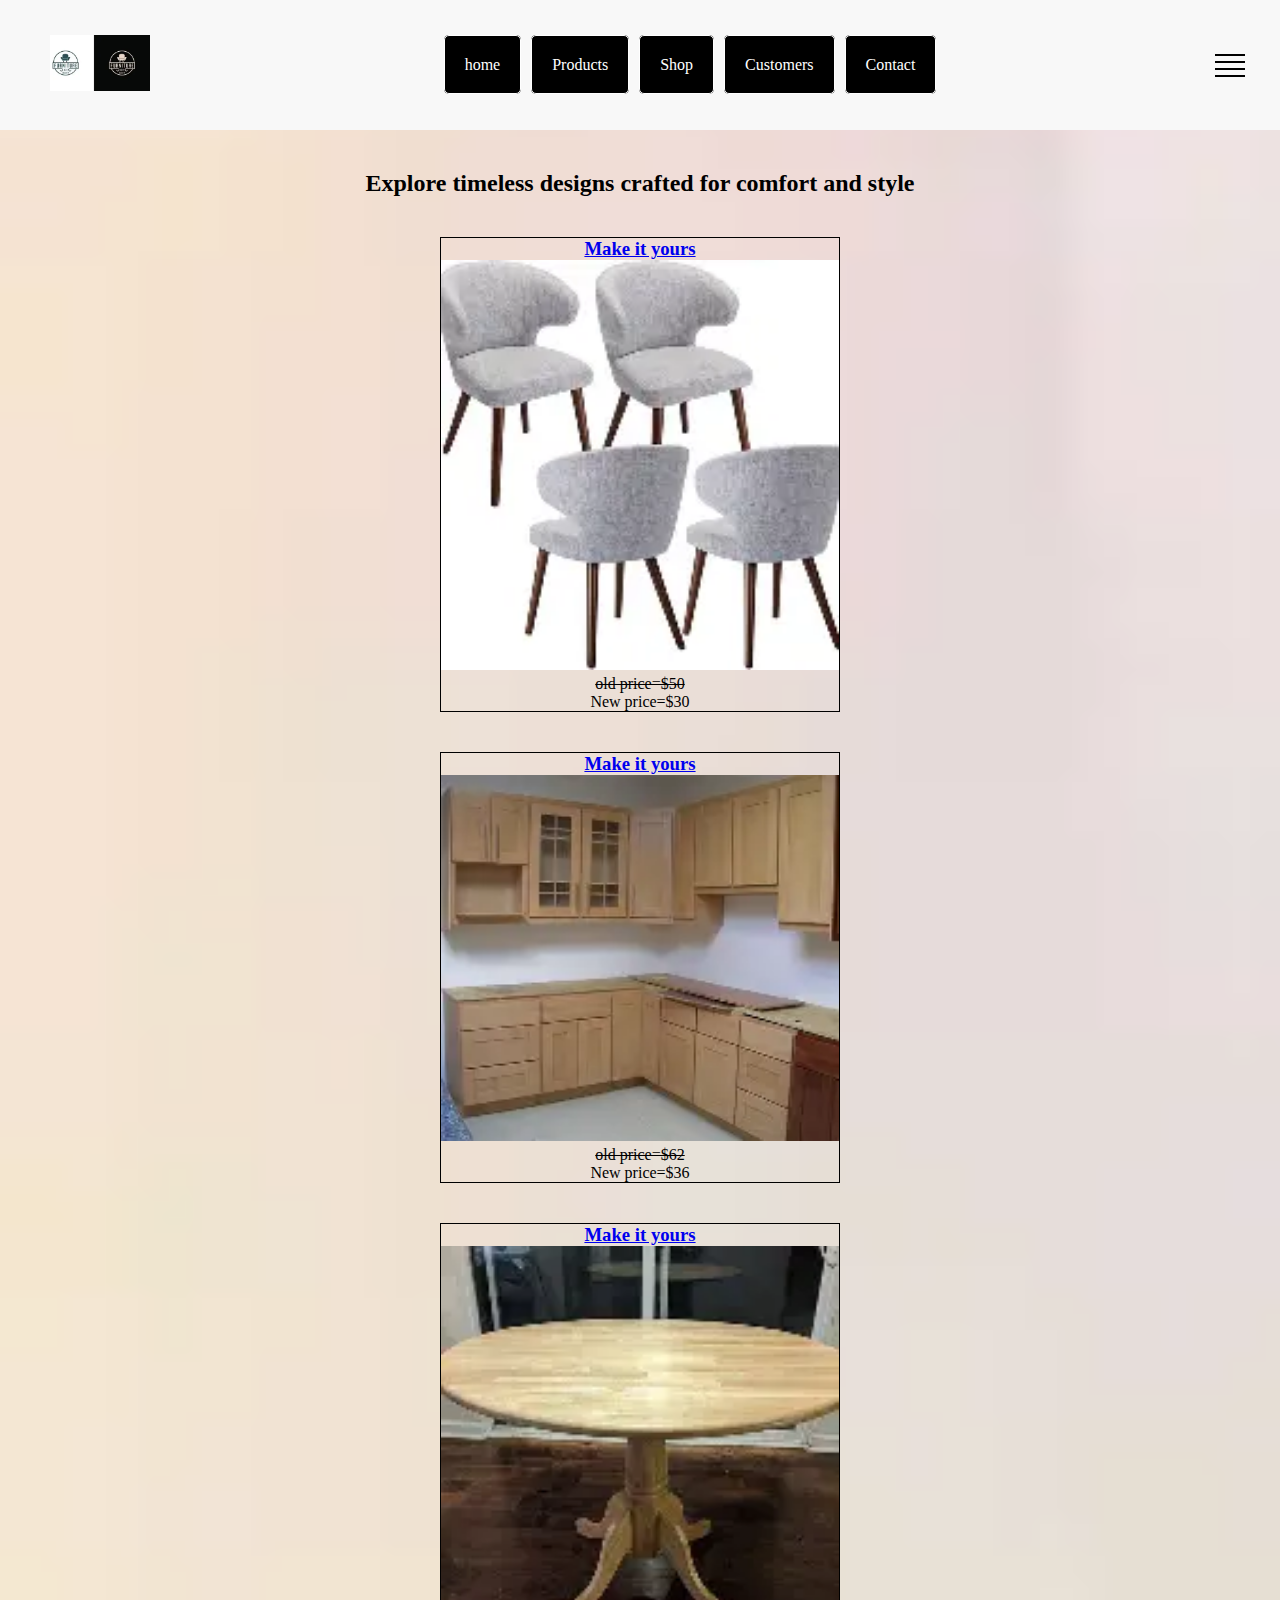
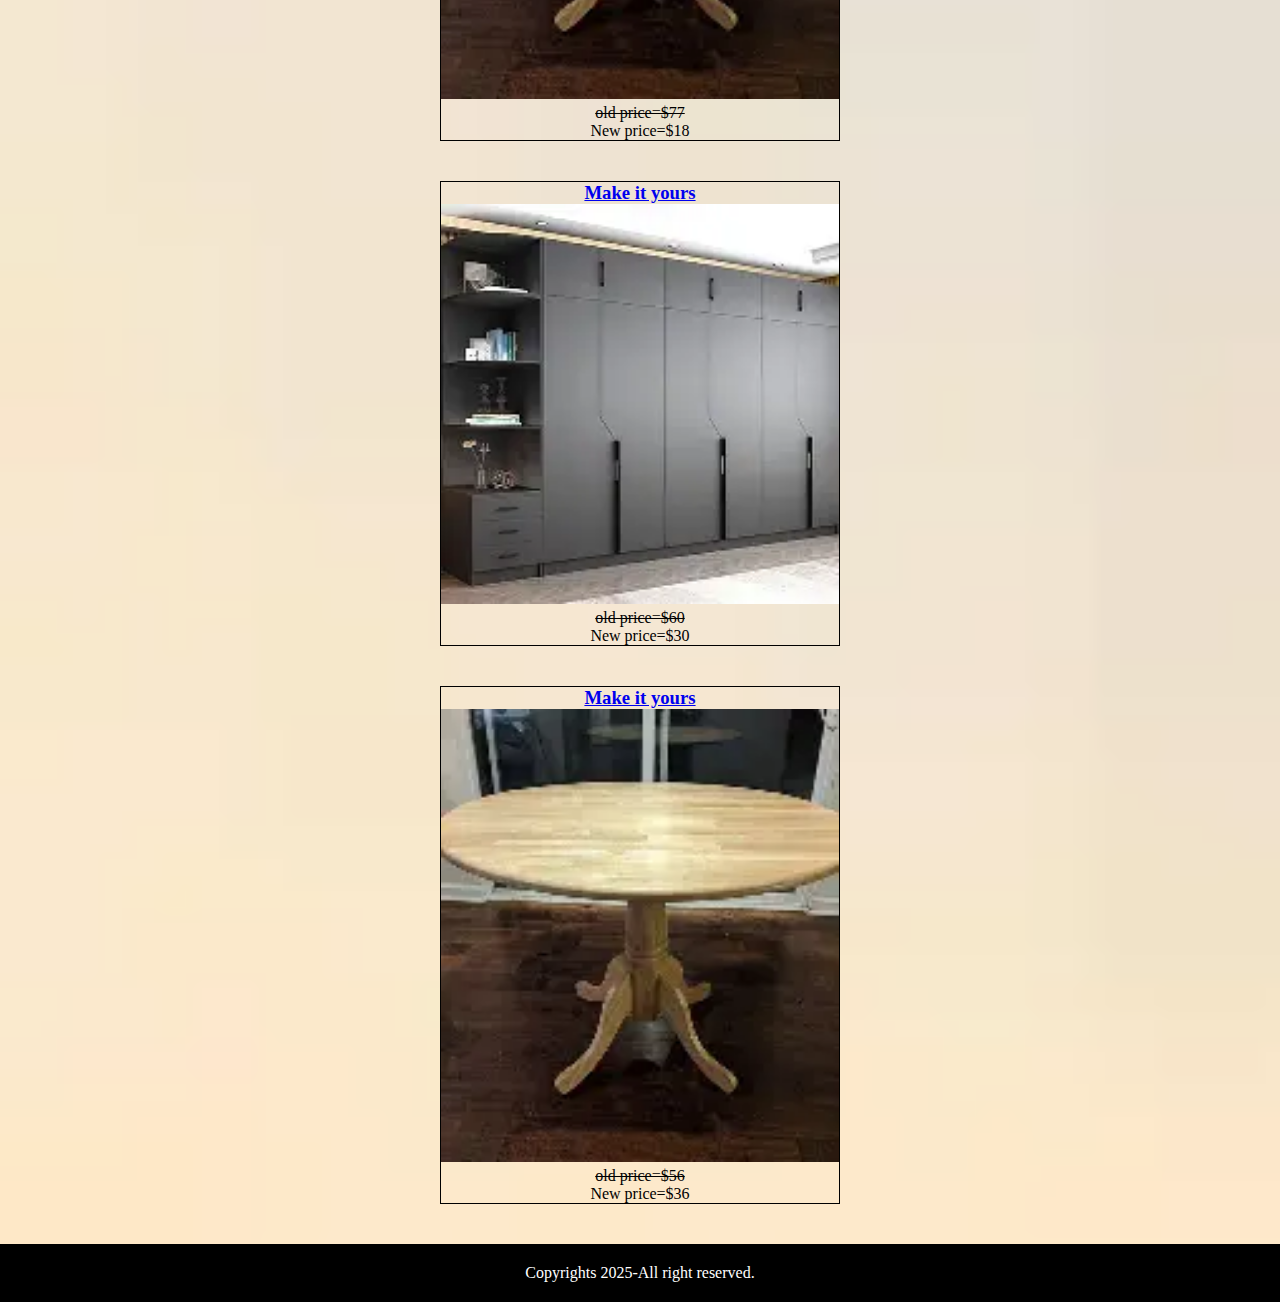
<file: about.html>
<!DOCTYPE html>
<html lang="en">
<head>
    <meta charset="UTF-8">
    <meta name="viewport" content="width=device-width, initial-scale=1.0">
    <title>Document</title>
    <link rel="stylesheet" href="./style.css">
</head>
<body class="full">
    <header class="header">
        
            <div class="logo">
                 <img src="./fur logo.webp" alt="">
            </div>
        <nav>
            <ul>
                <li><a href=".">home</a></li>
                <li><a href="about.html">Products</a></li>
                <li><a href="shop.html">Shop</a></li>
                <li><a href="customers.html">Customers</a></li>
                <li><a href="contact.html">Contact</a></li>
            </ul>
        
        </nav>
        <div class="menu">
            <div class="line"></div>
            <div class="line"></div>
            <div class="line"></div>
            <div class="line"></div>
        </div>
        
    </header> 
    <main style="text-align: center; color: black;">
        <h2><b>Explore timeless designs crafted for comfort and style</b></h2>
        <figure class="fig1" style="margin: 40px auto;">
            <h3><a href="shop.html">Make it yours</a><img src="./chair 2.webp" alt="" ></h3>
         <figcaption><del>old price=$50</del><br>New price=$30</figcaption>
        </figure>
       
        <figure class="fig2" style="margin: 40px auto ;">
            <h3><a href="shop.html">Make it yours</a><img src="./cupboard2.webp" alt=""></h3>
        <figcaption><del>old price=$62</del><br>New price=$36</figcaption>
        </figure>
        
        <figure class="fig3" style="margin: 40px auto;">
            <h3><a href="shop.html">Make it yours</a><img src="./furn table.webp" alt=""></h3>
        <figcaption><del>old price=$77</del><br>New price=$18</figcaption>
        </figure>
        
        <figure class="fig4" style="margin: 40px auto;">
            <h3><a href="shop.html">Make it yours</a><img src="./cupboard1.webp" alt=""></h3>
        <figcaption><del>old price=$60</del><br>New price=$30</figcaption>
        </figure>
        
        <figure class="fig5" style="margin: 40px auto;">
            <h3><a href="shop.html">Make it yours</a><img src="./furn table.webp" alt=""></h3>
        <figcaption><del>old price=$56</del><br>New price=$36</figcaption>
        </figure>
        


    </main>
    <footer>
        <p style="text-align: center; color: white;">Copyrights 2025-All right reserved. </p>
    </footer>   
    
</body>
</html>
</file>
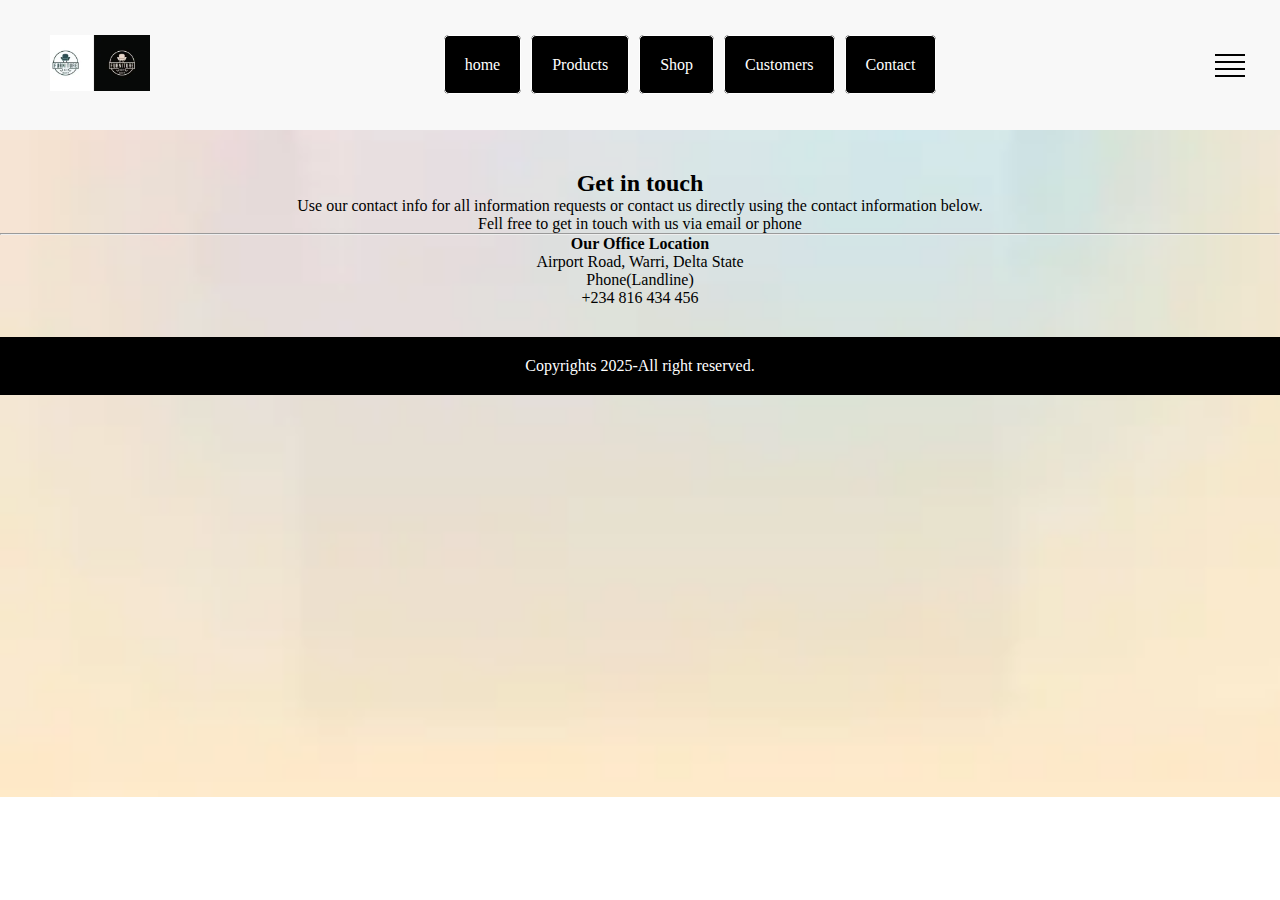
<file: contact.html>
<!DOCTYPE html>
<html lang="en">
<head>
    <meta charset="UTF-8">
    <meta name="viewport" content="width=device-width, initial-scale=1.0">
    <title>Document</title>
    <link rel="stylesheet" href="./style.css">

</head>
<body class="full">
    <header class="header">
        
        <div class="logo">
            <img src="./fur logo.webp" alt="">
        </div>
        <nav>
            <ul>
                <li><a href=".">home</a></li>
                <li><a href="about.html">Products</a></li>
                <li><a href="shop.html">Shop</a></li>
                <li><a href="customers.html">Customers</a></li>
                <li><a href="contact.html">Contact</a></li>
            </ul>
        
        </nav>
        <div class="menu">
            <div class="line"></div>
            <div class="line"></div>
            <div class="line"></div>
            <div class="line"></div>
        </div>
        
    </header> 
    <main style="color: black; text-align: center;">
        <h2>Get in touch</h2>
        <p>
            Use our contact info for all information requests or contact us directly using the contact information below.

        </p>
        <p>
            Fell free to get in touch with us via email or phone
        </p>
        <hr>
        <p>
           <b>Our Office Location</b><br>
           Airport Road, Warri, Delta State 
        </p>
        <p>
            Phone(Landline) <br>
            +234 816 434 456
        </p>

    </main>
    <footer>
        <p style="text-align: center;">Copyrights 2025-All right reserved. </p>
    </footer>   
    
</body>
</html>
</file>
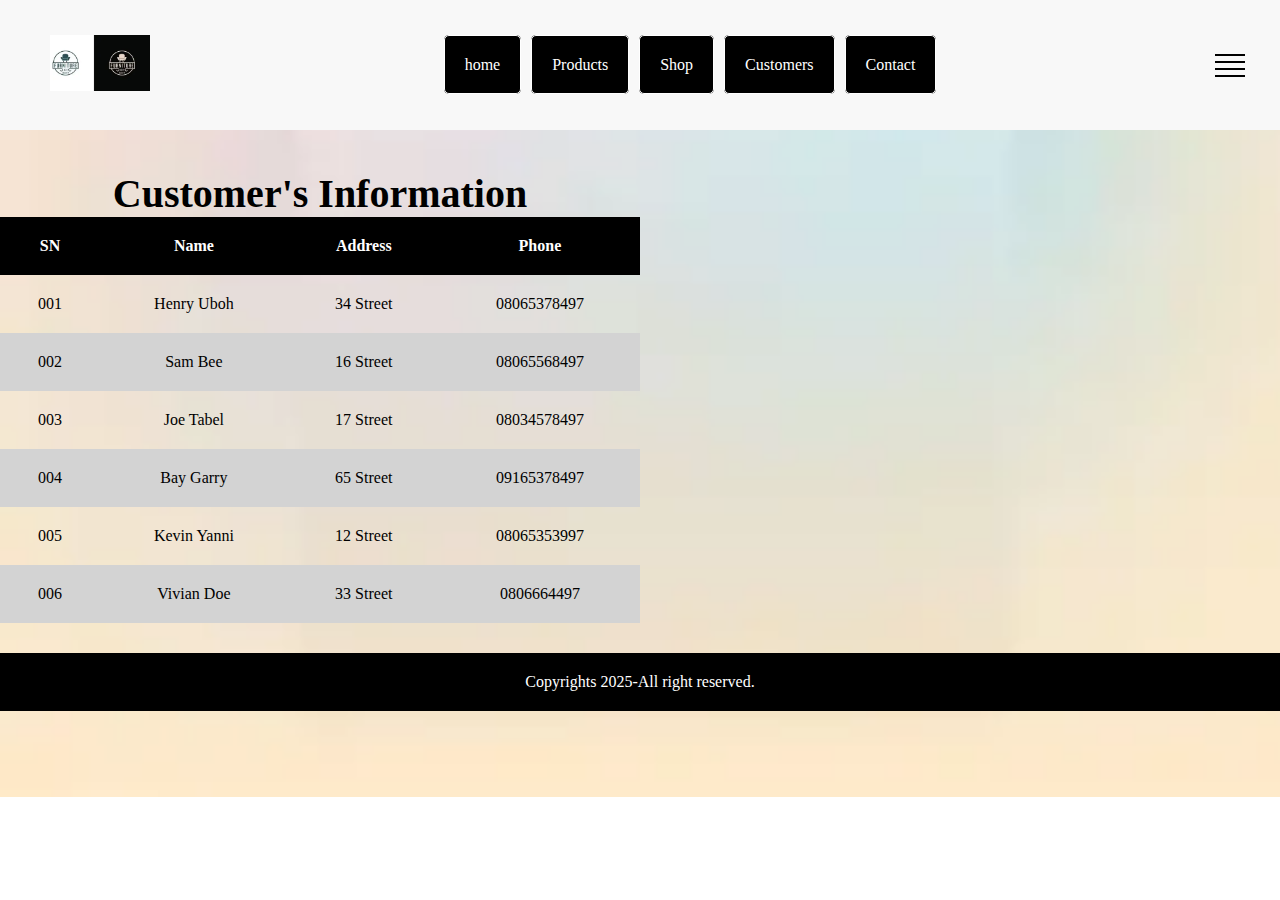
<file: customers.html>
<!DOCTYPE html>
<html lang="en">
<head>
    <meta charset="UTF-8">
    <meta name="viewport" content="width=device-width, initial-scale=1.0">
    <title>Document</title>
    <link rel="stylesheet" href="./style.css">
    
</head>
<body class="full">
    <header class="header">
        
        <div class="logo">
            <img src="./fur logo.webp" alt="">
        </div>
        <nav>
            <ul>
                <li><a href=".">home</a></li>
                <li><a href="about.html">Products</a></li>
                <li><a href="shop.html">Shop</a></li>
                <li><a href="customers.html">Customers</a></li>
                <li><a href="contact.html">Contact</a></li>
            </ul>
        
        </nav>
        <div class="menu">
            <div class="line"></div>
            <div class="line"></div>
            <div class="line"></div>
            <div class="line"></div>
        </div>
        
    </header> 
    <main style="color: black; text-align: center; table-layout: auto;">
         <table class="customers-table">
        <caption>Customer's Information</caption>
        <thead>
            <tr>
                <th>SN</th>
                <th>Name</th>
                <th>Address</th>
                <th>Phone</th>
                
            </tr>
        </thead>
        <tbody>
            <tr>
                <td>001</td>
                <td>Henry Uboh</td>
                <td>34 Street</td>
                <td>08065378497</td>
                
            </tr>
            <tr>
                <td>002</td>
                <td>Sam Bee</td>
                <td>16 Street</td>
                <td>08065568497</td>
                
            </tr>
            <tr>
                <td>003</td>
                <td>Joe Tabel </td>
                <td>17 Street</td>
                <td>08034578497</td>
                
            </tr>
            <tr>
                <td>004</td>
                <td>Bay Garry</td>
                <td>65 Street</td>
                <td>09165378497</td>
                
            </tr>
            <tr>
                <td>005</td>
                <td>Kevin Yanni</td>
                <td>12 Street</td>
                <td>08065353997</td>
                
            </tr>
            <tr>
                <td>006</td>
                <td>Vivian Doe</td>
                <td>33 Street</td>
                <td>0806664497</td>
                
            </tr>
        </tbody>
    </table>

    </main>
    <footer>
        <p style="text-align: center;">Copyrights 2025-All right reserved. </p>
    </footer>   
    
</body>
</html>
</file>
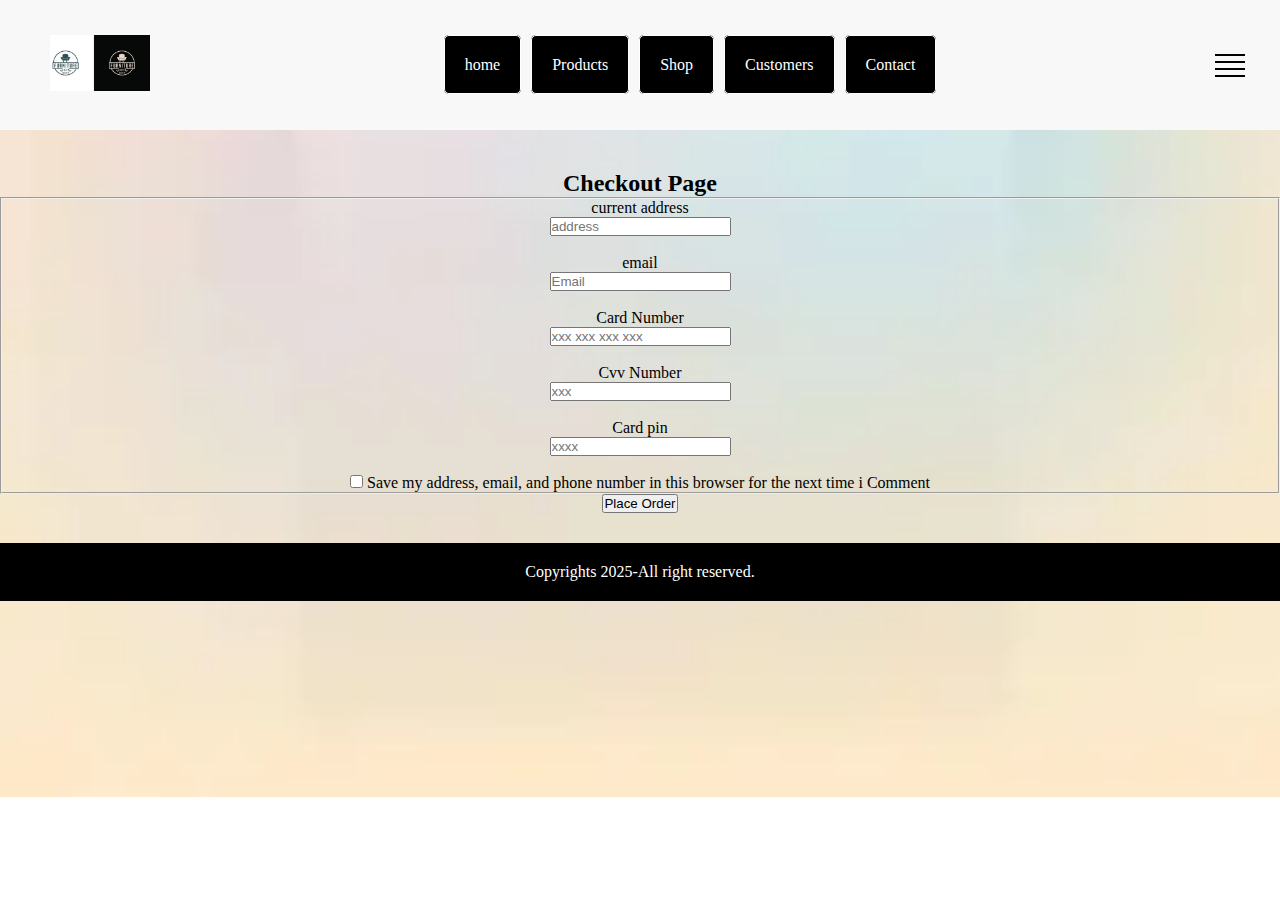
<file: shop.html>
<!DOCTYPE html>
<html lang="en">
<head>
    <meta charset="UTF-8">
    <meta name="viewport" content="width=device-width, initial-scale=1.0">
    <title>Document</title>
    <link rel="stylesheet" href="./style.css">
    
</head>
<body class="full">
    <header class="header">
        
        <div class="logo">
            <img src="./fur logo.webp" alt="">
        </div>
        <nav>
            <ul>
                <li><a href=".">home</a></li>
                <li><a href="about.html">Products</a></li>
                <li><a href="shop.html">Shop</a></li>
                <li><a href="customers.html">Customers</a></li>
                <li><a href="contact.html">Contact</a></li>
            </ul>
        
        </nav>
        <div class="menu">
            <div class="line"></div>
            <div class="line"></div>
            <div class="line"></div>
            <div class="line"></div>
        </div>
        
    </header>
    <main>
        
    <section style="color: black; text-align: center;">
        <h2>Checkout Page</h2>

        <fieldset>
            
            <p></p>
                <label for="Full Name">current address</label><br>
                <input type="text" placeholder="address">
            <p></p>
                <br>
                
             <p></p>
                <label for="Email">email</label> <br>
                <input type="email" placeholder="Email">
             <p></p>
                <br>
             <p></p>
                <label for="Phone">Card Number</label><br>
                <input type="tel" required placeholder="xxx xxx xxx xxx">
             <p></p>
                <br>
             <p></p>
                <label for="Phone">Cvv Number</label><br>
                <input type="tel" required placeholder="xxx">
                <p></p>
                <br>
             <p></p>
                <label for="Phone">Card pin</label><br>
                <input type="tel" required placeholder="xxxx">
             <p></p>
                <br>
              <input type="checkbox"> Save my address, email, and phone number in this browser for the next time i Comment
        </fieldset>
        <button>Place Order</button>

    </section>

    </main>
    <footer>
        <p style="text-align: center;">Copyrights 2025-All right reserved. </p>
    </footer>    
    
</body>
</html>
</file>
<file: style.css>
*{
    margin: 0;
    padding: 0;
    box-sizing: border-box;
    
}
.full{
     color: white;
    background-image: url(./back\ 3.webp);
    background-repeat: no-repeat;
    background-size: cover;
    object-fit: contain;

}
.header{
     margin-bottom: 40px;
    display: flex;
    justify-content: space-between;
    align-items: center;
    padding: 15px 30px;
    background-color: #f8f8f8;
    margin-bottom: 40px;
    max-width: 100%;

}
.header h1 b i{
    background-color:black;
}
.header .logo img{
    width: 100px;
    margin: 20px;
    
    
}
.header nav ul li{
    float: left;
    margin: 5px;
    list-style: none;
}
.header nav ul{
    display: flex;
}
.header nav ul li a{
    text-decoration: none;
    padding: 20px;
    background-color: black;
    color: white;
    border: 1px solid white;
    border-radius: 5px;
}
.header nav ul :hover{
    background-color: white;
    color: black;
    transition: 0.5s ease-in-out;
}
.header .menu .line{
    width: 30px;
    height: 2px;
    background-color: black;
    margin: 5px;
}
.header .menu{
    display: block;
    cursor: pointer;
}
main .hat div img{
    width: 400px;
    margin: 50px;
    max-width:fit-content;

}
footer p{
    margin-top: 30px;
    background-color: black; color: white; padding: 20px 20px 20px;
}
main figure {
    border: 1px solid black;
    max-width: 400px;
    /* margin: auto; */
    text-align: center;
    /* margin: 20px; */

    

}
main figure img{
    object-fit: contain;
    width: 100%;
}
.customers-table{
    width: 50%;
}
/* uncomment line 12 for grid view */
.customers-table, th, td{
    /* border: 1px solid black; */
    border-collapse: collapse;
}
.customers-table tr{
    /* comment line 16 for the opp */
    /* border: 1px solid black; */
}
.customers-table tr:hover{
    background-color: rgb(56, 54, 54);
}
.customers-table tr:nth-child(even){
    background-color: lightgrey;
}
.customers-table thead th{
    background-color: black;
    color: white;
    padding: 20px;
}
.customers-table tbody td{
    padding: 20px;
    text-align: center;
}
caption{
    font-size: 40px;
    font-weight: bolder;
    text-align: center;
}
.customers-table tbody td:hover{
    background-color: black;
    color: white;
    cursor: pointer;
}
@media screen and (max-width:700px) {
    .header nav ul{
        display: none;
    }
}
@media screen and (max-width:450px){
    .header{
        background-color: green;
    }

}
@media screen and (min-width:300px){
    
}
</file>
